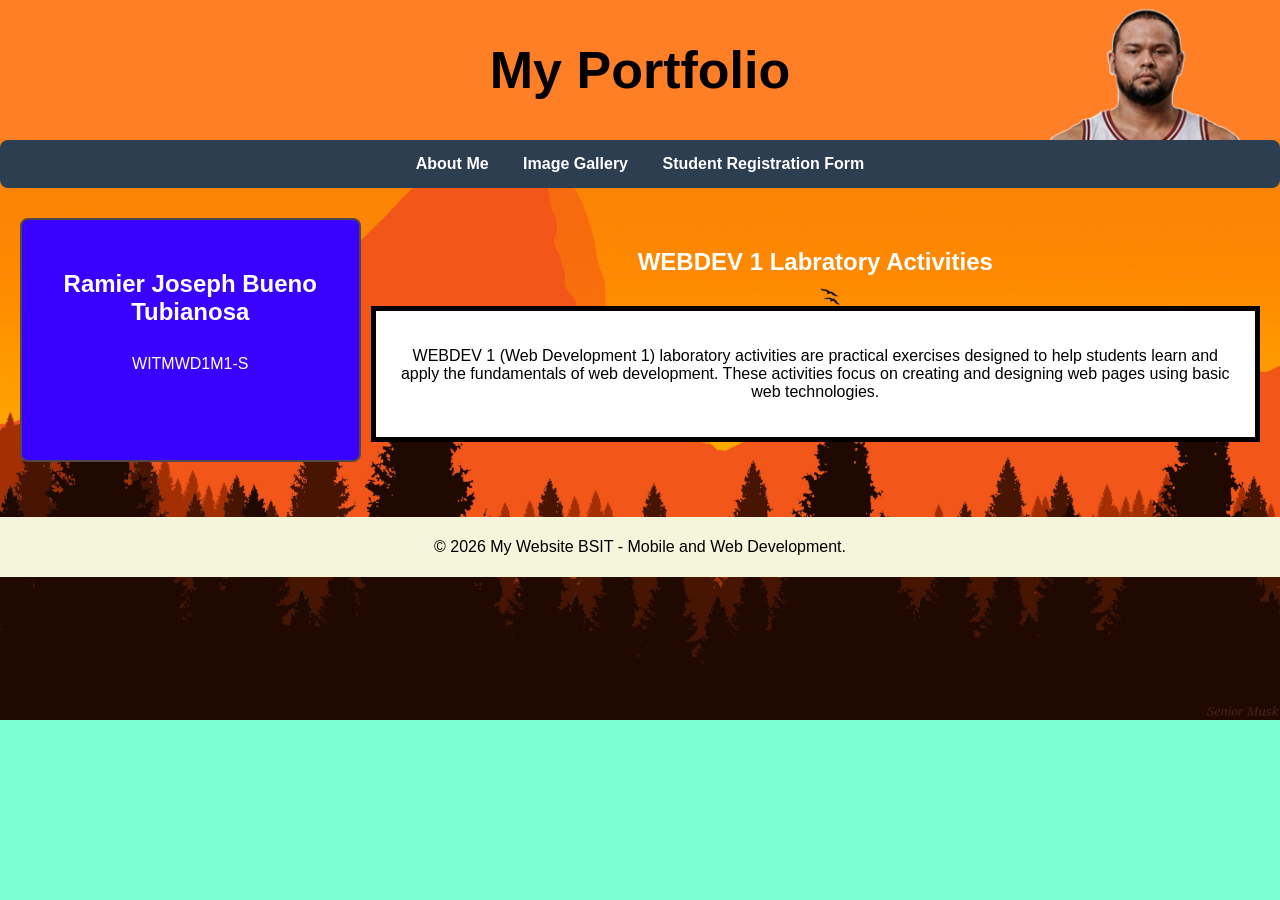
<file: index.html>
<!DOCTYPE html>
<html lang="en">

<head>
    <meta charset="UTF-8">
    <meta name="viewport" content="width=device-width, initial-scale=1.0">
    <title>My Portfolio</title>
    <link rel="stylesheet" href="Homepage.css">
</head>

<body>

    <header>
        <h1>My Portfolio</h1>
    </header>
<center>
    <nav>
        <a href="AboutME.html">About Me</a>
        <a href="ImageGallery.html">Image Gallery</a>
        <a href="SRF.html">Student Registration Form</a>
    </nav>
</center>
    <div class="container">

        <aside class="sidebar">
            <center><h2>Ramier Joseph Bueno Tubianosa</h2></center>
            <center><p>WITMWD1M1-S</p></center>
        </aside>

        <main class="content">
           <center><h2>WEBDEV 1 Labratory Activities</h2></center> 

            <div class="box">
                <p><justify><center>
                    WEBDEV 1 (Web Development 1) laboratory activities are practical exercises designed to help students learn and apply the fundamentals of web development. These activities focus on creating and designing web pages using basic web technologies.
                </justify></center></p>
    

        </main>

    </div>

    <footer>
        <p>&copy; 2026 My Website BSIT - Mobile and Web Development.</p>
    </footer>

</body>
</html>
</file>
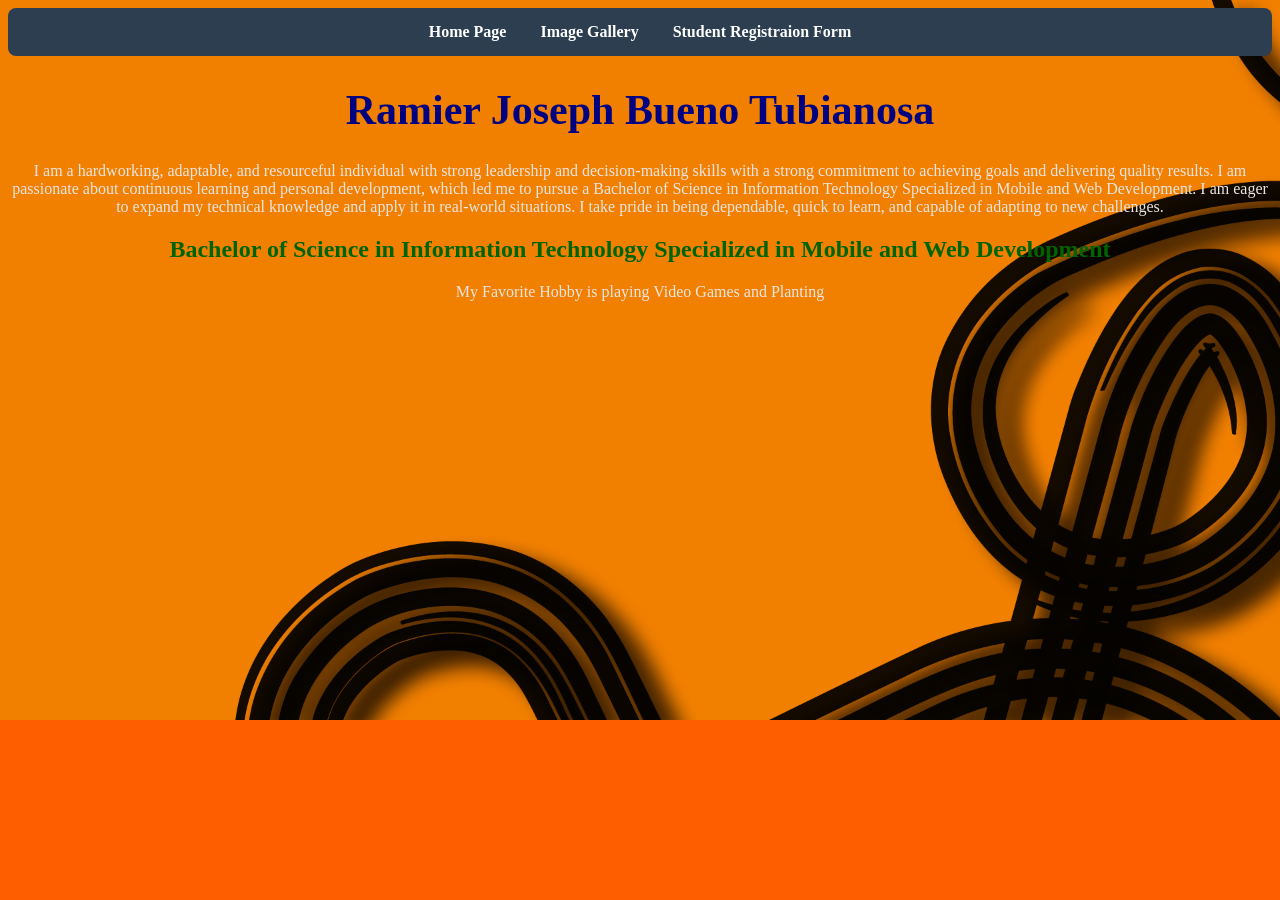
<file: AboutME.html>
<!DOCTYPE html>
<html lang="en">
<head>
    <meta charset="UTF-8">
    <meta name="viewport" content="width=device-width, initial-scale=1.0">
    <title>Introduction</title>
    <link rel="stylesheet" href="AM.css">
</head>
<body>
    <nav>
        <center>
        <a href="index.html">Home Page</a>
        <a href="ImageGallery.html">Image Gallery</a>
        <a href="SRF.html">Student Registraion Form</a>
        </center>
    </nav>
    <h1><center>Ramier Joseph Bueno Tubianosa</center></h1>
    <p><center><justify>I am a hardworking, adaptable, and resourceful individual with strong leadership and decision-making skills with a strong commitment to achieving goals and delivering quality results.
I am passionate about continuous learning and personal development, which led me to pursue a Bachelor of Science in Information Technology Specialized in Mobile and Web Development. I am eager to expand my technical knowledge and apply it in real-world situations. I take pride in being dependable, quick to learn, and capable of adapting to new challenges. </justify></center></p>
    <h2><center>Bachelor of Science in Information Technology Specialized in Mobile and Web Development</center></h2>
   <p><center>My Favorite Hobby is playing Video Games and Planting</center></p>
</body>
</html>
</file>
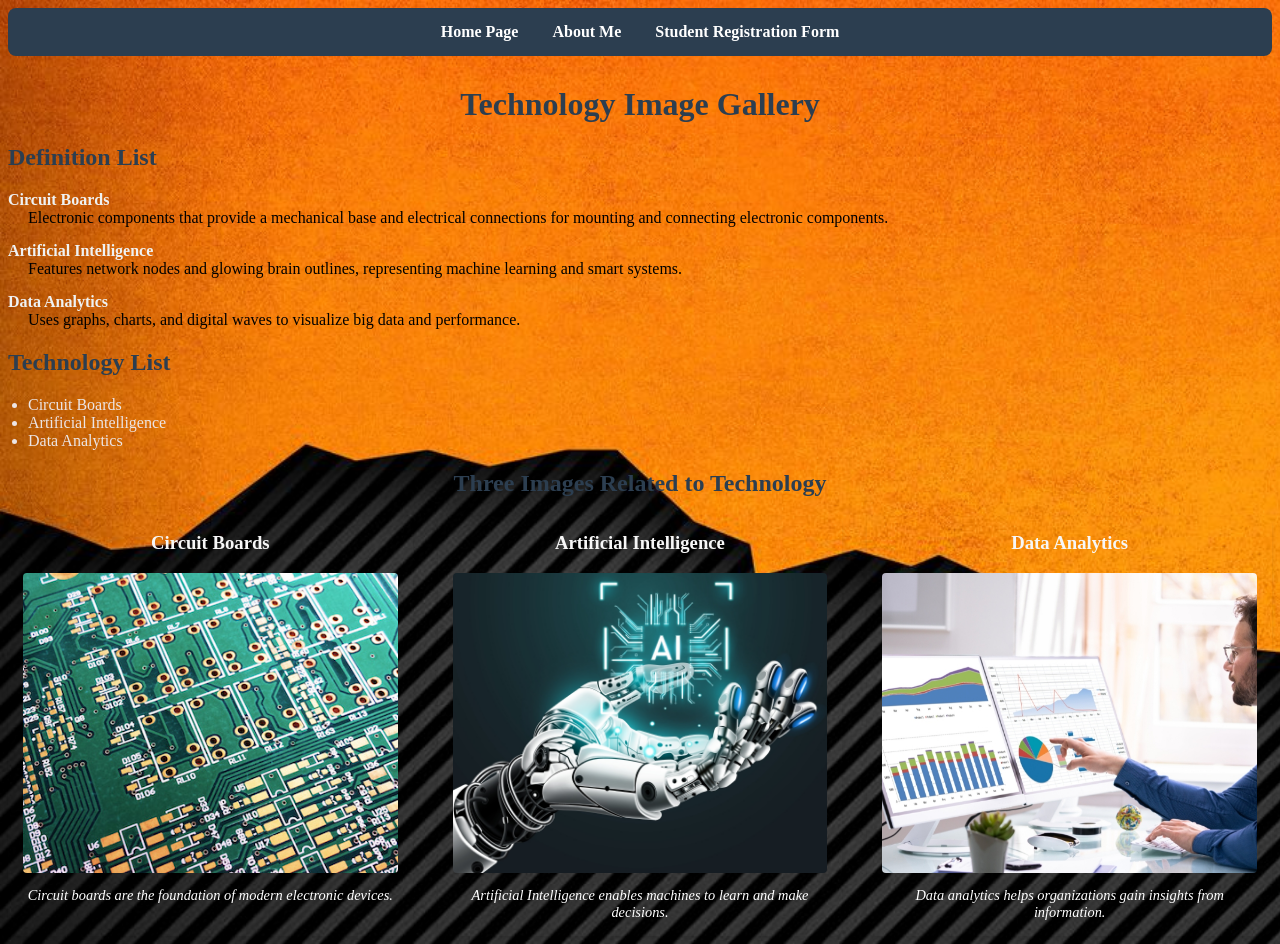
<file: ImageGallery.html>
<!DOCTYPE html>
<html lang="en">
<head>
    <meta charset="UTF-8">
    <meta name="viewport" content="width=device-width, initial-scale=1.0">
    <title>Technology Image Gallery</title>
    <link rel="stylesheet" href="IG.css">
</head>
<body>

    <nav>
        <div style="text-align: center;">
            <a href="index.html">Home Page</a>
            <a href="AboutME.html">About Me</a>
            <a href="SRF.html">Student Registration Form</a>
        </div>
    </nav>

    <h1 style="text-align: center;">Technology Image Gallery</h1>

    <!-- Definition List -->
    <h2>Definition List</h2>
    <dl>
        <dt>Circuit Boards</dt>
        <dd>Electronic components that provide a mechanical base and electrical connections for mounting and connecting electronic components.</dd>

        <dt>Artificial Intelligence</dt>
        <dd>Features network nodes and glowing brain outlines, representing machine learning and smart systems.</dd>

        <dt>Data Analytics</dt>
        <dd>Uses graphs, charts, and digital waves to visualize big data and performance.</dd>
    </dl>

    <h2>Technology List</h2>
    <ul>
        <li>Circuit Boards</li>
        <li>Artificial Intelligence</li>
        <li>Data Analytics</li>
    </ul>

    <h2 style="text-align: center;">Three Images Related to Technology</h2>

    <div class="container">

        <div class="grid-item">
            <h3>Circuit Boards</h3>
            <figure>
                <img src="Circuit Boards.jpg"
                     alt="Electronic circuit board with microchips and components"
                     width="400" height="300">
                <figcaption>Circuit boards are the foundation of modern electronic devices.</figcaption>
            </figure>
        </div>

        <div class="grid-item">
            <h3>Artificial Intelligence</h3>
            <figure>
                <img src="AI.jpeg"
                     alt="Artificial intelligence concept showing digital brain and network connections"
                     width="400" height="300">
                <figcaption>Artificial Intelligence enables machines to learn and make decisions.</figcaption>
            </figure>
        </div>

        <div class="grid-item">
            <h3>Data Analytics</h3>
            <figure>
                <img src="Data Analytics.jpg"
                     alt="Data analytics dashboard with charts and graphs"
                     width="400" height="300">
                <figcaption>Data analytics helps organizations gain insights from information.</figcaption>
            </figure>
        </div>

    </div>

</body>
</html>
</file>
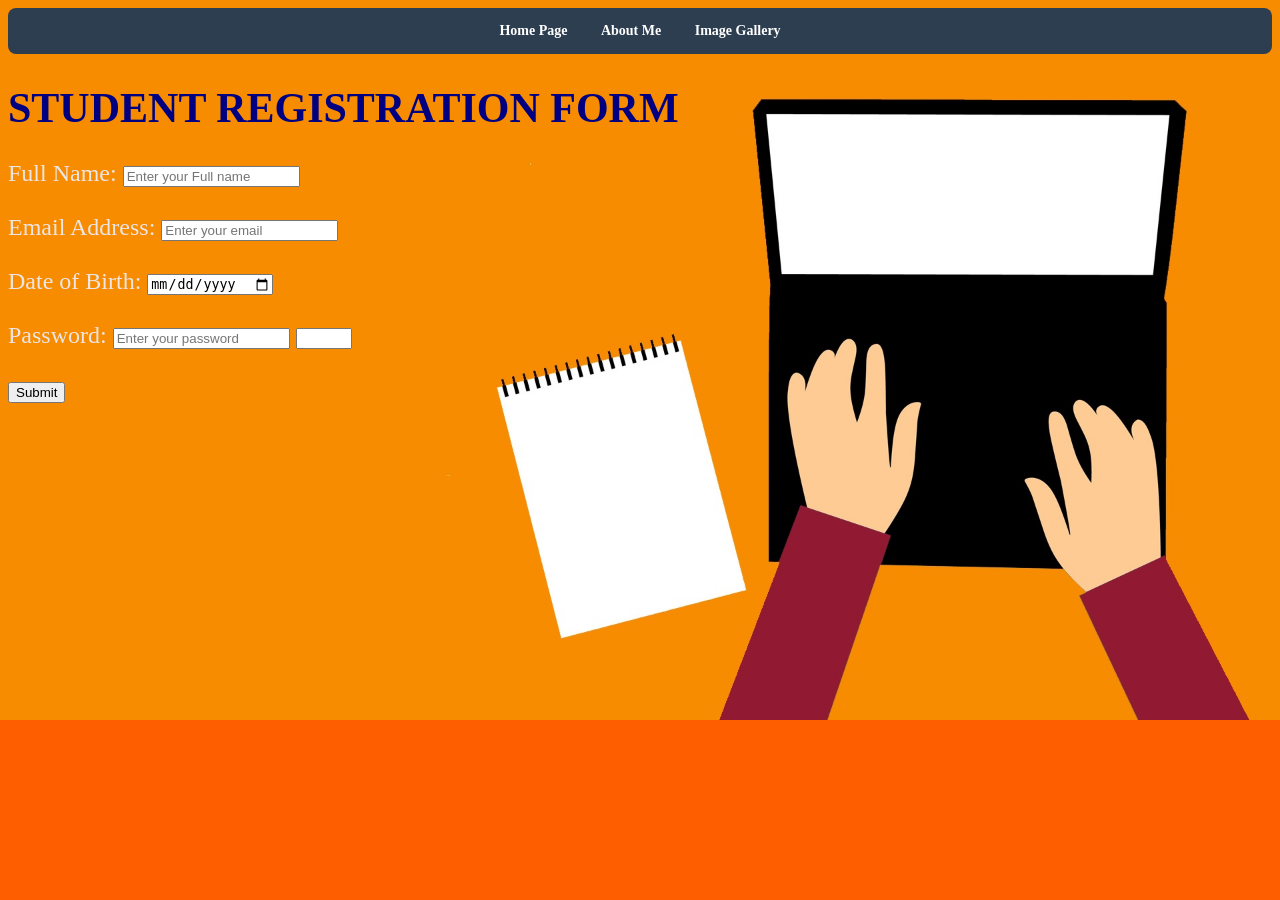
<file: SRF.html>
<!DOCTYPE html>
<html lang="en">
      <link rel="stylesheet" href="SRF.css">
<body>
   <nav>
        <center>
        <a href="index.html">Home Page</a>
        <a href="AboutME.html">About Me</a>
        <a href="ImageGallery.html">Image Gallery</a>
        </center>
    </nav>
    <h1>STUDENT REGISTRATION FORM</h1>

    <form action="" method="post">
        <label>Full Name:</label>
        <input type="text" placeholder="Enter your Full name"><br><br>

        <label>Email Address:</label>
        <input type="email" placeholder="Enter your email" required><br><br>

        <label>Date of Birth:</label>
        <input type="date" required><br><br>

        <label>Password:</label>
        <input type="password" placeholder="Enter your password">

        <input type="number" min="18" max="100"><br><br>

        <input type="submit" value="Submit">
    </form>
</body>
</html>
</file>
<file: Homepage.css>
body {
    font-family: Arial, sans-serif;
    margin: 0;
    background-color: aquamarine;
    background-image: url("background.jpg");
    background-repeat: no-repeat;
    background-size: cover;
}

header {
    background-color: beige;
    background-image: url("Me.png");
    background-size: cover;
    color: black;
    font-size: 26px;
    text-align: center;
    padding: 5px;
}

h2{
    color: rgb(255, 255, 255);
    font-size: 24px;
    text-align: center;
    padding: 10px;
}

nav {
    background-color: #2c3e50;
    padding: 15px;
    border-radius: 8px;
    margin-bottom: 30px;
}
nav a {
    color: #ffffff;
    text-decoration: none;
    margin: 0 15px;
    font-weight: bold;
    transition: color 0.3s ease;
}
nav a:hover {
    color: #b98b0c;
}

.container {
    display: flex;
    margin: 20px;
}

.sidebar {
    width: 25%;
    background-color: rgb(57, 2, 255);
    padding: 20px;
    border-radius: 8px;
     border: 2px solid rgb(83, 71, 71);
    margin-right: 10px;
    color: white;
}

.content {
    width: 75%;
}

.box {
    background-color: white;
    border: 5px solid black;
    padding: 20px;
    margin: 20px 0;
}

footer {
    background-color: beige;
    color: black;
    text-align: center;
    padding: 5px;
    margin-top: 5cap;
}
</file>
<file: AM.css>
body {
    font-family: "Century Gothic";
    font-size: 16px;
    font-style:Bold;
    color: rgb(236, 229, 229);
    background-color: rgb(255, 94, 0);
    background-image: url("backgroundAM.png");
    background-repeat: no-repeat;
    background-size: cover;
nav {
    background-color: #2c3e50;
    padding: 15px;
    border-radius: 8px;
    margin-bottom: 30px;
}
nav a {
    color: #ffffff;
    text-decoration: none;
    margin: 0 15px;
    font-weight: bold;
    transition: color 0.3s ease;
}
nav a:hover {
    color: #b98b0c;
}

h1 {
    font-family: "Century Gothic";
    font-size: 42px;
    font-style:Bold;
    color: navy;
}
h2 {
    font-family: "Century Gothic";
    font-size: 24px;
    font-weight: bold;
    color: darkgreen;
}
}
</file>
<file: IG.css>
body {
    font-family: "Century Gothic";
    font-size: 16px;
    font-style:Bold;
    color: rgb(236, 229, 229);
    background-color: rgb(255, 94, 0);
    background-image: url("backgroundIG.jpg");
    background-repeat: no-repeat;
    background-size: cover;
}
nav {
    background-color: #2c3e50;
    padding: 15px;
    border-radius: 8px;
    margin-bottom: 30px;
}
nav a {
    color: #ffffff;
    text-decoration: none;
    margin: 0 15px;
    font-weight: bold;
    transition: color 0.3s ease;
}
nav a:hover {
    color: #b98b0c;
}

h1, h2 {
    color: #2c3e50;
}
dt {
    font-weight: bold;
    color: #eff2f3;
    margin-top: 10px;
}
dd {
    margin-left: 20px;
    margin-bottom: 15px;
    color: #000000;
}
ul {
    padding-left: 20px;
}
.container {
    display: grid;
    grid-template-columns: repeat(auto-fit, minmax(300px, 1fr));
    gap: 25px;
    margin-top: 20px;
}
.grid-item {
    border-radius: 8px;
    padding: 15px;
    box-shadow: 0 4px 6px rgba(0,0,0,0.1);
    text-align: center;
    transition: transform 0.3s ease;
}
.grid-item:hover {
    transform: translateY(-5px);
}
.grid-item h3 {
    margin-top: 0;
    color: #f7f7f7;
}
figure {
    margin: 0;
    padding: 0;
}
img {
    max-width: 100%;
    height: 300px;
    width: 400px;
    border-radius: 4px;
    object-fit: cover;
}
figcaption {
    margin-top: 10px;
    font-size: 0.9rem;
    color: #ffffff;
    font-style: italic;
}
</file>
<file: SRF.css>
body {
    font-family: "Century Gothic", serif;
    font-size: 24px;
    font-style:Bold;
    color: rgb(236, 229, 229);
    background-color: rgb(255, 94, 0);
    background-image: url("registration.jpg");
    background-repeat: no-repeat;
    background-size: cover;
}
nav {
    background-color: #2c3e50;
    padding: 15px;
    border-radius: 8px;
    margin-bottom: 30px;
}
nav a {
    color: #ffffff;
    text-decoration: none;
    margin: 0 15px;
    font-weight: bold;
    transition: color 0.3s ease;
}
nav a:hover {
    color: #b98b0c;
}
h1 {
    font-family: "Century Gothic";
    font-size: 42px;
    font-style:Bold;
    color: navy;
}
nav {
    font-family: "Century Gothic";
    font-size: 14px;
    color: rgb(0, 0, 0);
}
</file>
